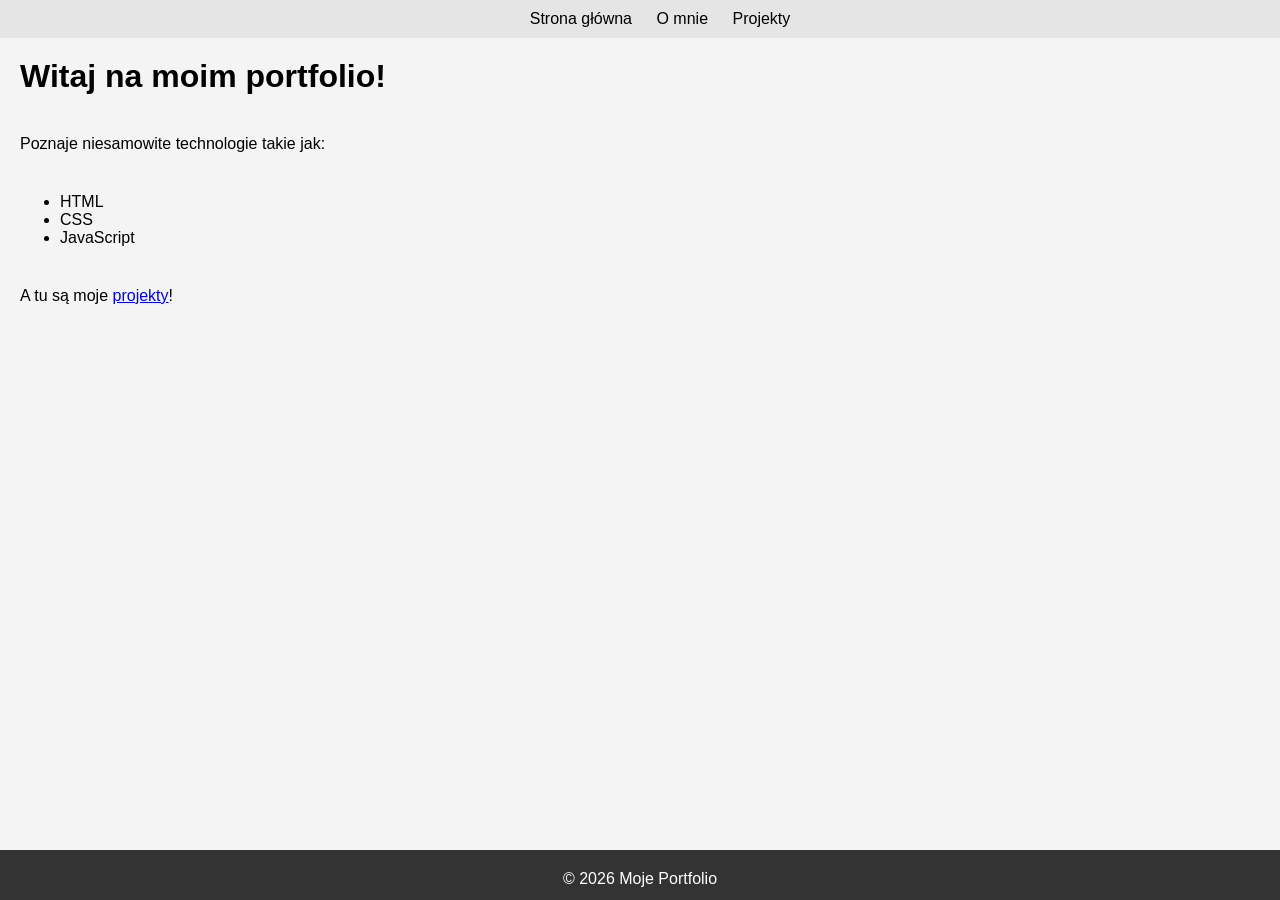
<file: index.html>
<!DOCTYPE html>
<html lang="pl">
<head>
    <meta charset="UTF-8">
    <meta name="viewport" content="width=device-width, initial-scale=1.0">
    <title>Portfolio</title>
    <link rel="stylesheet" href="styles.css">
</head>
<body>
    <header>
        <nav class="navbar">
            <ul>
                <li><a href="/portfolio-zadanie/index.html">Strona główna</a></li>
                <li><a href="/portfolio-zadanie/about.html">O mnie</a></li>
                <li><a href="/portfolio-zadanie/projects.html">Projekty</a></li>
            </ul>
        </nav>
    </header>
    <h1>Witaj na moim portfolio!</h1>
    <p>Poznaje niesamowite technologie takie jak:</p>
    <ul>
        <li>HTML</li>
        <li>CSS</li>
        <li>JavaScript</li>
    </ul>
    <p>A tu są moje <a href="/portfolio-zadanie/projects.html">projekty</a>!</p>
    <footer>
        <p>&copy; 2026 Moje Portfolio</p>
    </footer>
</body>
</html>
</file>
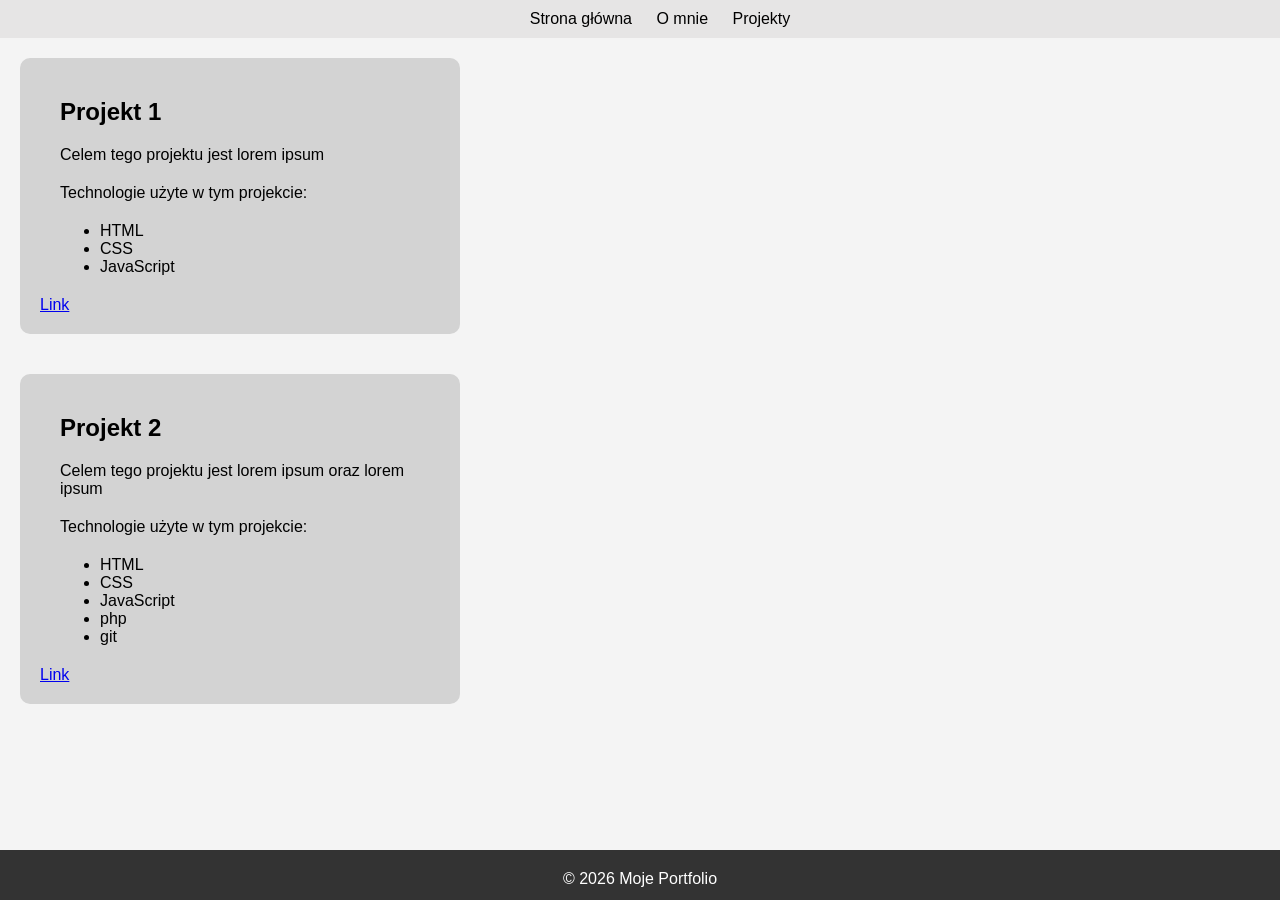
<file: projects.html>
<!DOCTYPE html>
<html lang="pl">
<head>
    <meta charset="UTF-8">
    <meta name="viewport" content="width=device-width, initial-scale=1.0">
    <title>Portfolio - projekty</title>
    <link rel="stylesheet" href="styles.css">
</head>
<body>
    <header>
        <nav class="navbar">
            <ul>
                <li><a href="/portfolio-zadanie/index.html">Strona główna</a></li>
                <li><a href="/portfolio-zadanie/about.html">O mnie</a></li>
                <li><a href="/portfolio-zadanie/projects.html">Projekty</a></li>
            </ul>
        </nav>
    </header>
    <article>
        <h1>Projekt 1</h1>
        <p>Celem tego projektu jest lorem ipsum</p>
        <p>Technologie użyte w tym projekcie:</p>
        <ul>
            <li>HTML</li>
            <li>CSS</li>
            <li>JavaScript</li>
        </ul>
        <a href="#">Link</a>
    </article>

    <article>
        <h1>Projekt 2</h1>
        <p>Celem tego projektu jest lorem ipsum oraz lorem ipsum</p>
        <p>Technologie użyte w tym projekcie:</p>
        <ul>
            <li>HTML</li>
            <li>CSS</li>
            <li>JavaScript</li>
            <li>php</li>
            <li>git</li>
        </ul>
        <a href="#">Link</a>
    </article>

    <footer>
        <p>&copy; 2026 Moje Portfolio</p>
    </footer>
</body>
</html>
</file>
<file: styles.css>
body {
    display: flex;
    flex-direction: column;
    font-family: Arial, sans-serif;
    margin: 0;
    padding: 0;
    background-color: #f4f4f4;
    min-height: 100vh;
}
li a{
    text-decoration: none;
    color: inherit;
} 
footer{
    background-color: #333;
    color: white;
    text-align: center;
    bottom: 0;
    margin-left: calc(50% - 50vw);
    height: 50px;
    margin-top: auto;
    z-index: 1;
    width: 100%;
}
header {
    position: sticky;
    top: 0;
    z-index: 1;
    width: 100vw;
    margin-left: calc(50% - 50vw);
}
.navbar {
    background-color: #e6e5e5;
    color: black;
    style: none;
    text-align: center;
    position: static;
    width: 100%;
}
.navbar ul {
    margin: 0;
}
.navbar ul li {
    display: inline-block;
    margin: 0 10px;
    padding: 10px 0;
}
li:hover {
    background-color: #555;
    color: white;
    transition: 0.3s;
}
ul li{
    width: fit-content;
}
article{
    margin: 20px;
    padding: 20px;
    background-color: lightgray;
    width: 400px;
    border-radius: 10px;
}
article:hover{
    background-color: gray;
    color: white;
    transition: 0.3s;
}
@media (max-width: 600px) {
    article{
        min-width: 200px;
        width: 50%;
    }
}
button{
    margin: 10px;
    padding: 10px;
    border-radius: 5px;
    width: 150px;
    background-color: #e6e5e5;
    border: none;
}
button:hover{
    background-color: #555;
    color: white;
    transition: 0.3s;
}
button:active{
    background-color: #151515;
    color: white;
    transition: 0.3s;
}
p, h1, ul{
    margin: 20px;
}
</file>
